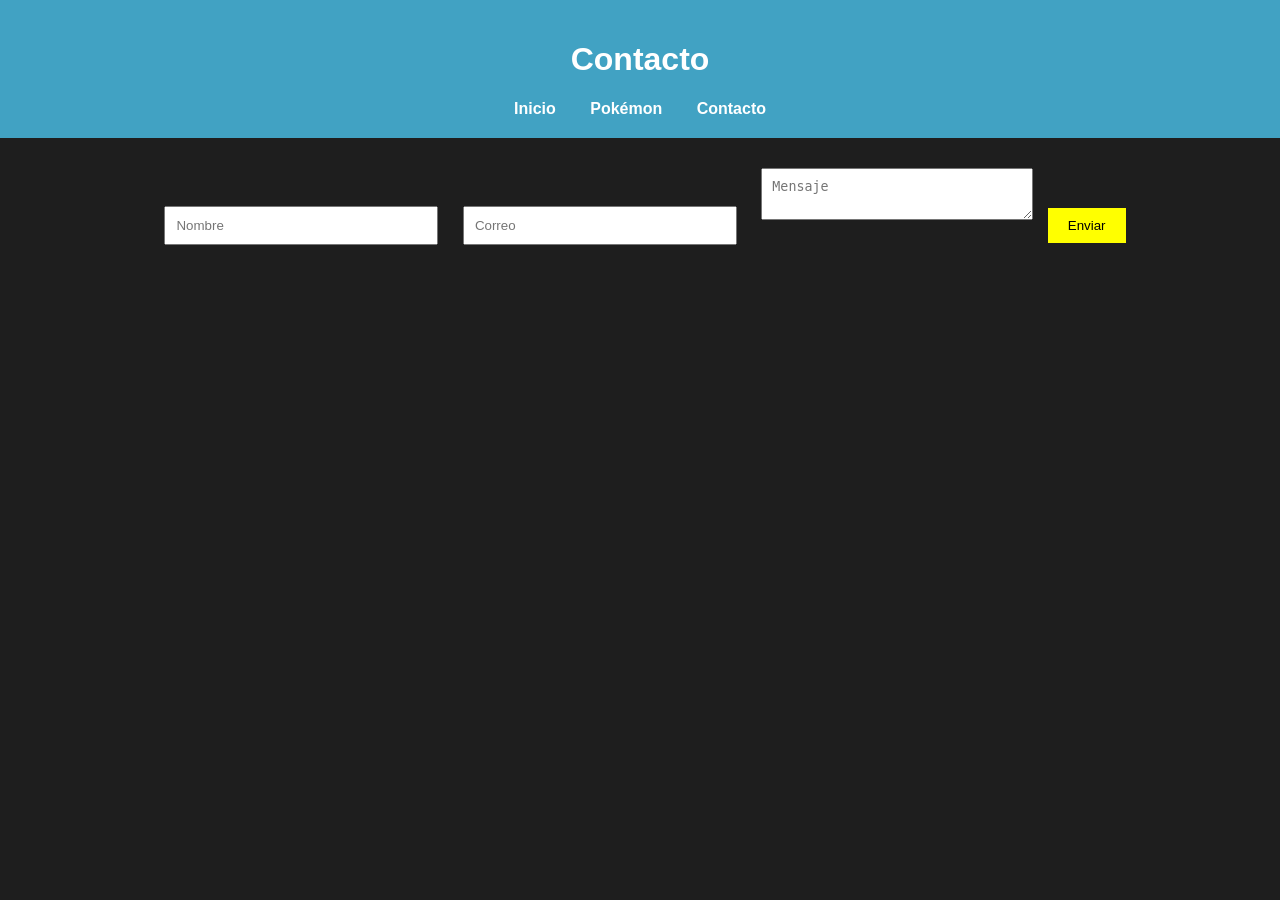
<file: contacto.html>
<!DOCTYPE html>
<html lang="es">
<head>
<meta charset="UTF-8">
<meta name="viewport" content="width=device-width, initial-scale=1.0">
<title>Contacto</title>

<link rel="stylesheet" href="estilos.css">
</head>
<body>

<header>

<h1>Contacto</h1>

<nav>
<a href="index.html">Inicio</a>
<a href="servicios.html">Pokémon</a>
<a href="contacto.html">Contacto</a>
</nav>

</header>

<main>

<form>

<input type="text" placeholder="Nombre">

<input type="email" placeholder="Correo">

<textarea placeholder="Mensaje"></textarea>

<button type="submit">
Enviar
</button>

</form>

</main>

</body>
</html>
</file>
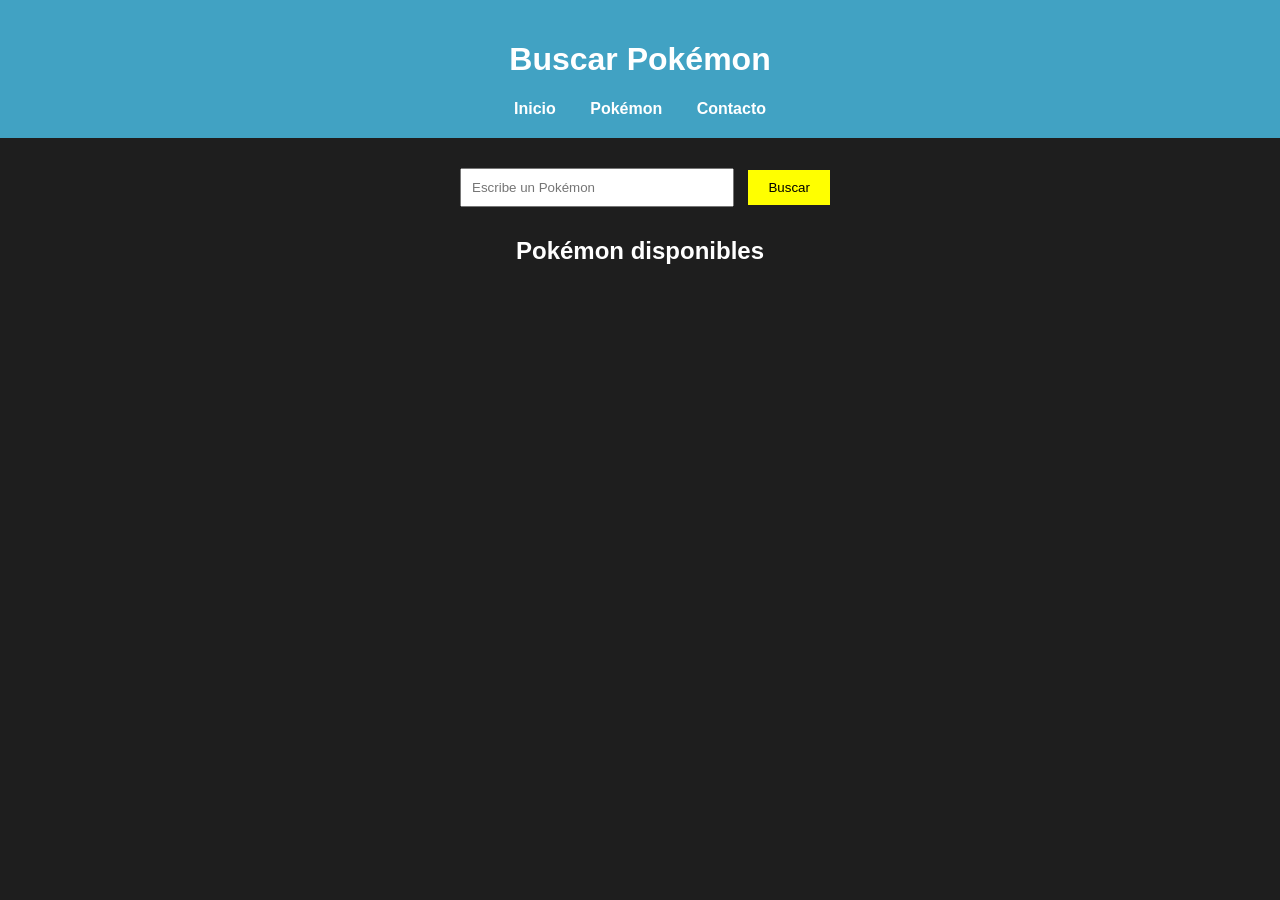
<file: servicios.html>
<!DOCTYPE html>
<html lang="es">

<head>
<meta charset="UTF-8">
<meta name="viewport" content="width=device-width, initial-scale=1.0">
<title>Pokémon</title>

<link rel="stylesheet" href="estilos.css">

</head>

<body>

<header>

<h1>Buscar Pokémon</h1>

<nav>
<a href="index.html">Inicio</a>
<a href="servicios.html">Pokémon</a>
<a href="contacto.html">Contacto</a>
</nav>

</header>

<main>

<div class="buscador">

<input
type="text"
id="pokemon"
placeholder="Escribe un Pokémon">

<button onclick="buscarPokemon()">
Buscar
</button>

</div>

<div id="resultado"></div>

<h2>Pokémon disponibles</h2>

<div id="contenedor-pokemon"></div>

</main>

<script src="script.js"></script>

</body>
</html>
</file>
<file: estilos.css>
body{
font-family:Arial,sans-serif;
background:#1e1e1e;
color:white;
margin:0;
padding:0;
}

header{
background:#41a2c3;
padding:20px;
text-align:center;
}

nav a{
color:white;
text-decoration:none;
margin:15px;
font-weight:bold;
}

main{
padding:20px;
text-align:center;
}

input,textarea{
padding:10px;
margin:10px;
width:250px;
}

button{
padding:10px 20px;
background:yellow;
border:none;
cursor:pointer;
}

#contenedor-pokemon{
display:flex;
flex-wrap:wrap;
justify-content:center;
gap:20px;
margin-top:20px;
}

.card{
background:#2e2e2e;
padding:20px;
border-radius:10px;
width:180px;
box-shadow:0 0 10px black;
}

.card img{
width:120px;
}
</file>
